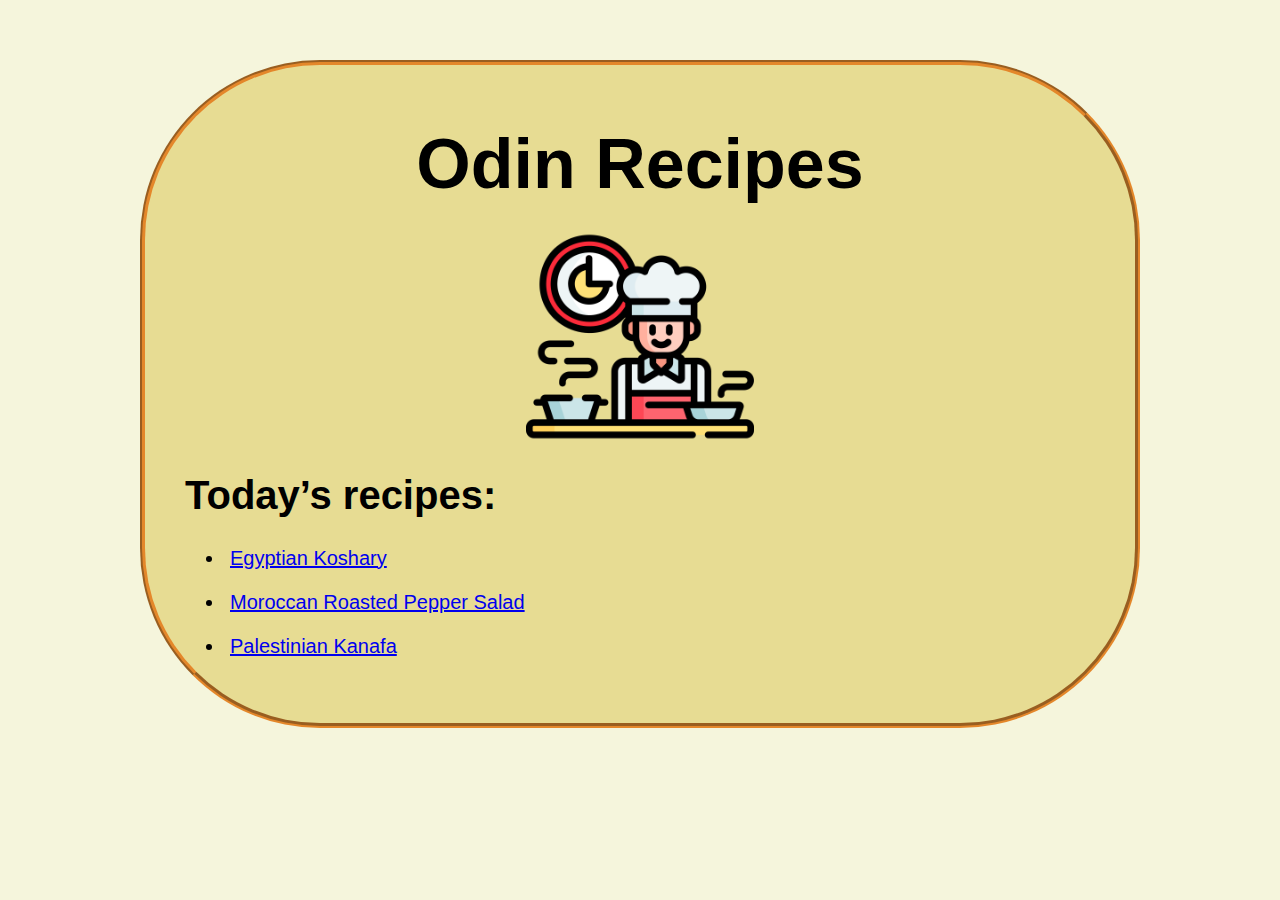
<file: index.html>
<!DOCTYPE html>

<html lang="en">
    
    <head>

        <link rel="stylesheet" href="recipe-style.css">

        <meta charset="UFT-8">

        <title>Odin-Recipes</title>
    </head>

    <body>

        <div class="wrapper">

            <div class="box"> 
            
                <h1>Odin Recipes</h1>

                <img id="img" src="images/cooking-icon.png">

                <p><h2>Today&rsquo;s recipes:</h2></p>
                <p>
                    <ul>

                        <li><a href="recipes/koshary.html" target="_blank" rel="noopener noreferrer">Egyptian Koshary</a></li>
                        <li><a href="recipes/pepper-salad.html" target="_blank" rel="noopener noreferrer">Moroccan Roasted Pepper Salad</a></li>
                        <li><a href="recipes/kanafa.html" target="_blank" rel="noopener noreferrer">Palestinian Kanafa</a></li>
        
                     </ul>
                </p>
            </div>
        </div>
    </body>
</html>
</file>
<file: recipe-style.css>
html {
    background-color: beige;
    box-sizing: border-box;
    font-family: Arial, Helvetica, sans-serif;
    font-size: 20px;
    line-height: 120%;
    text-align: justify;
}

*,
*:after,
*:before {

        box-sizing: inherit;
} 

.box {

    background-color: rgb(231, 220, 147);
    border: 5px solid rgba(228, 125, 30, 0.895);
    border-style: groove;
    border-radius: 180px;
    padding: 40px;
    height: auto;
    width: 1000px;
    margin: 60px;
    margin-left: auto;
    margin-right: auto;   
}

#img {
    display: block;
    box-sizing: content-box;
    width: 25%;
    height: auto;
    margin-left: auto;
    margin-right: auto;
} 

#img-1 {
    display: block;
    box-sizing: content-box;
    border: 10px double black;
    width: 50%;
    height: auto;
    margin-left: auto;
    margin-right: auto;
}

a {
    display: inline-block;
    padding: 5px;
}

a:hover {

    color: brown;
}

h1 {
    font-size: 3.5em;
    text-align: center;
}

h2 {
    font-size: 2em;
}

h3 {

    font-size: 1.5em;
}

p {
    text-align: justify;

}

li {

    margin-bottom: 10px;
}
</file>
